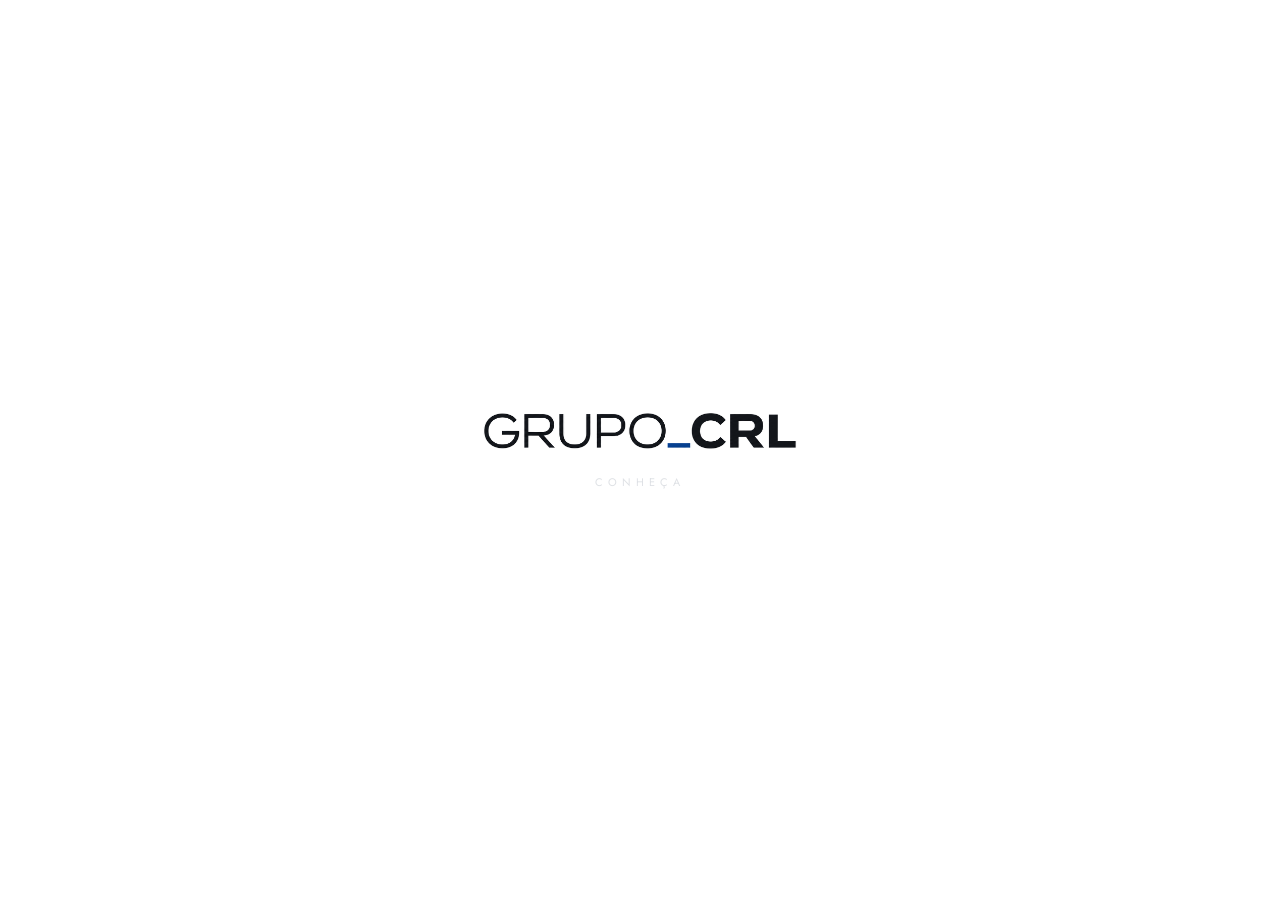
<file: docs/index.html>
<!doctype html>
<html lang="pt-BR">
<head>
  <meta charset="utf-8">
  <meta name="viewport" content="width=device-width, initial-scale=1">
  <meta name="description" content="Grupo CRL — Concepção, Realização, Legado.">
  <title>Grupo CRL — Quem Somos</title>

  <link rel="preconnect" href="https://fonts.googleapis.com">
  <link rel="preconnect" href="https://fonts.gstatic.com" crossorigin>
  <link href="https://fonts.googleapis.com/css2?family=Jost:wght@400;500&display=swap" rel="stylesheet">

  <link rel="stylesheet" href="quem-somos.css">
  <style>
    /* apenas para esta página de visualização */
    html, body { margin: 0; background: #ffffff; }
  </style>
</head>
<body>

  <!-- ===== INÍCIO — Seção "Quem Somos" (copiar a partir daqui) ===== -->
  <section class="quem-somos" aria-labelledby="qs-title">

    <!-- Abertura: tela branca com o logo ao centro.
         Passe o mouse sobre o logo (ou clique/toque) para entrar na seção. -->
    <div class="qs-intro" id="qs-intro">
      <button type="button" class="qs-intro-trigger" aria-label="Entrar">
        <img class="qs-intro-logo" src="assets/grupo-crl.png" alt="Grupo CRL">
      </button>
      <span class="qs-intro-hint">Conheça</span>
    </div>
    <noscript>
      <style>
        #qs-intro { display: none !important; }
        .quem-somos .qs-inner { opacity: 1 !important; transform: none !important; }
      </style>
    </noscript>

    <div class="qs-inner">

      <header class="qs-hero">
        <h2 id="qs-title" class="qs-logo-wrap">
          <img class="qs-logo qs-logo--color" src="assets/grupo-crl.png" alt="Grupo CRL">
          <img class="qs-logo qs-logo--black" src="assets/grupo-crl-black.png" alt="" aria-hidden="true">
          <span class="qs-glint" aria-hidden="true"></span>
        </h2>
        <p class="qs-signature">
          <span>Concepção</span><span class="qs-dot">·</span><span>Realização</span><span class="qs-dot">·</span><span>Legado</span>
        </p>
      </header>

      <div class="qs-brands" aria-label="Marcas do Grupo CRL">
        <a class="qs-brand" data-brand="comc" href="#" aria-label="COM\C">
          <img class="qs-brand-img qs-brand-img--color" src="assets/comc.png" alt="">
          <img class="qs-brand-img qs-brand-img--black" src="assets/comc-black.png" alt="" aria-hidden="true">
        </a>
        <span class="qs-divider" aria-hidden="true"></span>
        <a class="qs-brand" data-brand="crl" href="https://www.crlgestao.com.br" target="_blank" rel="noopener" aria-label="CRL! — Gestão e Consultoria — abrir site">
          <img class="qs-brand-img qs-brand-img--color" src="assets/crl-gestao.png" alt="">
          <img class="qs-brand-img qs-brand-img--black" src="assets/crl-gestao-black.png" alt="" aria-hidden="true">
        </a>
        <span class="qs-divider" aria-hidden="true"></span>
        <a class="qs-brand" data-brand="mip" href="https://www.plataformamip.com.br" target="_blank" rel="noopener" aria-label="MIP — Método de Inteligência Política — abrir site">
          <img class="qs-brand-img qs-brand-img--color" src="assets/mip.png" alt="">
          <img class="qs-brand-img qs-brand-img--black" src="assets/mip-black.png" alt="" aria-hidden="true">
        </a>
        <span class="qs-divider" aria-hidden="true"></span>
        <a class="qs-brand" data-brand="redediz" href="https://rededizpaulinia.com.br" target="_blank" rel="noopener" aria-label="Rede Diz — abrir site">
          <img class="qs-brand-img qs-brand-img--color" src="assets/rede-diz.png" alt="">
          <img class="qs-brand-img qs-brand-img--black" src="assets/rede-diz-black.png" alt="" aria-hidden="true">
        </a>
      </div>

      <div class="qs-about">
        <div class="qs-kicker">
          <h3>O Grupo</h3>
          <span aria-hidden="true"></span>
        </div>
        <div class="qs-grid">
          <div class="qs-col">
            <p>O Grupo CRL reúne negócios, produtos e iniciativas que atuam em diferentes frentes, mas partem de uma mesma forma de pensar: compreender bem o contexto, construir com estratégia e fazer acontecer.</p>
            <p>Transitamos entre gestão, comunicação, inteligência e informação, desenvolvendo projetos que combinam repertório, método, criatividade e execução.</p>
          </div>
          <div class="qs-col qs-col--right">
            <p>Somos diferentes negócios conectados por uma mesma inquietação: encontrar caminhos melhores para ideias, organizações e projetos que querem avançar.</p>
          </div>
        </div>
      </div>

    </div>
  </section>
  <!-- ===== FIM — Seção "Quem Somos" ===== -->

  <script src="quem-somos.js"></script>
</body>
</html>
</file>
<file: docs/quem-somos.css>
/* =========================================================================
   GRUPO CRL — Seção "Quem Somos"
   Escopo isolado sob .quem-somos — pode ser colada em qualquer página.
   ========================================================================= */

.quem-somos {
  --qs-bg:      #ffffff;
  --qs-ink:     #101216;
  --qs-text:    #565f6b;
  --qs-faint:   #9aa2ae;
  --qs-rule:    #e4e7eb;
  --qs-accent:  #1b3f9e;
  --qs-max:     1240px;
  --qs-ease:    cubic-bezier(.4, 0, .2, 1);

  background: var(--qs-bg);
  color: var(--qs-ink);
  font-family: "Helvetica Neue", Helvetica, Arial, sans-serif;
  -webkit-font-smoothing: antialiased;
  -moz-osx-font-smoothing: grayscale;
  padding: clamp(56px, 9vw, 112px) 0 clamp(48px, 7vw, 88px);
}

.quem-somos *,
.quem-somos *::before,
.quem-somos *::after { box-sizing: border-box; }

.qs-inner {
  width: min(100% - 48px, var(--qs-max));
  margin-inline: auto;
  /* escondido enquanto a abertura está na frente; entra ao passar o mouse */
  opacity: 0;
  transform: translateY(18px);
  transition: opacity .85s var(--qs-ease), transform .85s var(--qs-ease);
}
.quem-somos.qs-entered .qs-inner {
  opacity: 1;
  transform: none;
}

/* ---- Abertura: tela branca com o logotipo ao centro -------------------- */
/* Fica parada até o mouse passar sobre o logo (ou clique/toque). */

.qs-intro {
  position: fixed;
  inset: 0;
  z-index: 90;
  display: flex;
  flex-direction: column;
  align-items: center;
  justify-content: center;
  gap: clamp(14px, 2.2vw, 22px);
  padding: 24px;
  background: var(--qs-bg);
  transition: opacity .8s var(--qs-ease), transform .8s var(--qs-ease), visibility .8s;
}
.qs-intro.qs-intro--leaving {
  opacity: 0;
  transform: translateY(-22px);
  visibility: hidden;
  pointer-events: none;
}
.qs-intro[hidden] { display: none; }

/* dica bem sutil acima do logo: "passe o mouse aqui" */
.qs-intro-hint {
  font-family: "Jost", "Helvetica Neue", Arial, sans-serif;
  font-size: clamp(9px, 1vw, 11px);
  font-weight: 400;
  letter-spacing: .46em;
  text-transform: uppercase;
  color: #c4c9d0;
  opacity: .55;
  user-select: none;
  pointer-events: none;
}

.qs-intro-trigger {
  display: block;
  width: min(320px, 60vw);   /* menor / mais minimalista */
  margin: 0;
  padding: 0;
  border: 0;
  background: none;
  cursor: pointer;
  -webkit-tap-highlight-color: transparent;
}
.qs-intro-trigger:focus-visible {
  outline: 1px solid rgba(27, 63, 158, .35);
  outline-offset: 18px;
  border-radius: 3px;
}
.qs-intro-logo {
  display: block;
  width: 100%;
  height: auto;
  /* cores originais, sem tratamento */
}

/* ---- Título / assinatura ------------------------------------------------ */

.qs-hero { text-align: center; }

.qs-logo-wrap {
  position: relative;
  width: min(560px, 66vw);
  margin-inline: auto;
  display: grid;            /* empilha as duas versões do logo na mesma célula */
}

/* duas imagens sobrepostas: cores por baixo, preto puro por cima.
   sem filtro CSS — evita o desfoque de camada composta em telas HiDPI. */
.qs-logo {
  grid-area: 1 / 1;
  display: block;
  width: 100%;
  height: auto;
}
.qs-logo--black {
  transition: opacity 280ms var(--qs-ease);
}
/* hover / foco: o preto some e revela o logo colorido (com o "_" azul) */
.qs-logo-wrap:hover .qs-logo--black,
.qs-logo-wrap:focus-within .qs-logo--black {
  opacity: 0;
}

/* brilho discreto sobre o "_" azul — só aparece junto com a cor */
.qs-glint {
  position: absolute;
  left: 55.1%;
  top: 57%;
  width: 7.6%;
  height: 9%;
  overflow: hidden;
  border-radius: 999px;
  opacity: 0;
  pointer-events: none;
  transition: opacity 280ms var(--qs-ease);
}
.qs-logo-wrap:hover .qs-glint,
.qs-logo-wrap:focus-within .qs-glint { opacity: .82; }
.qs-glint::after {
  content: "";
  position: absolute;
  inset: -45% auto -45% -90%;
  width: 46%;
  background: linear-gradient(90deg, transparent, rgba(255, 255, 255, .95), transparent);
  transform: skewX(-18deg);
  animation: qs-shine 8s ease-in-out infinite;
}
@keyframes qs-shine {
  0%, 72%  { left: -90%; opacity: 0; }
  76%      { opacity: .6; }
  84%      { left: 150%; opacity: .6; }
  88%, 100%{ left: 150%; opacity: 0; }
}

.qs-signature {
  margin: 20px 0 0;
  color: var(--qs-faint);
  font-family: "Jost", "Helvetica Neue", Arial, sans-serif;
  font-size: clamp(10px, 1.05vw, 12px);
  font-weight: 400;
  letter-spacing: .42em;
  text-transform: uppercase;
}
.qs-signature .qs-dot {
  margin-inline: .95em;
  letter-spacing: normal;
  color: var(--qs-rule);
}

/* ---- Logos das quatro marcas ----------------------------------------- */

.qs-brands {
  margin-top: clamp(56px, 8vw, 92px);
  display: grid;
  grid-template-columns: 1fr auto 1fr auto 1fr auto 1fr;
  align-items: center;
  gap: clamp(18px, 3vw, 40px);
}

.qs-brand {
  position: relative;
  display: grid;          /* mesma técnica do logo do topo: cor + preto empilhados */
  place-items: center;
  min-width: 0;
  padding: 8px 4px;
  text-decoration: none;
}

.qs-brand-img {
  grid-area: 1 / 1;
  display: block;
  width: 100%;
  max-width: 240px;
  max-height: 62px;
  object-fit: contain;
}

/* CRL! é a lockup mais larga — um pouco mais de largura equilibra a altura ótica */
.qs-brand[data-brand="crl"] .qs-brand-img { max-width: 320px; max-height: 48px; }

/* preto por cima; some no hover / foco / toque revelando as cores originais */
.qs-brand-img--black {
  transition: opacity 280ms var(--qs-ease);
}
.qs-brand:hover .qs-brand-img--black,
.qs-brand:focus-visible .qs-brand-img--black,
.qs-brand.is-active .qs-brand-img--black {
  opacity: 0;
}

.qs-brand:focus-visible {
  outline: 1px solid rgba(27, 63, 158, .30);
  outline-offset: 12px;
  border-radius: 3px;
}

.qs-divider {
  width: 1px;
  height: 84px;
  background: var(--qs-rule);
}

/* ---- Texto institucional -------------------------------------------- */

.qs-about { margin-top: clamp(64px, 9vw, 104px); }

.qs-kicker {
  display: flex;
  align-items: center;
  gap: 18px;
  margin-bottom: clamp(24px, 3vw, 38px);
}
.qs-kicker h3 {
  margin: 0;
  color: var(--qs-faint);
  font-family: "Jost", "Helvetica Neue", Arial, sans-serif;
  font-size: 11px;
  font-weight: 400;
  letter-spacing: .44em;
  text-transform: uppercase;
}
.qs-kicker span {
  display: block;
  width: 56px;
  height: 1px;
  background: var(--qs-rule);
}

.qs-grid {
  display: grid;
  grid-template-columns: 1fr 1fr;
  gap: clamp(40px, 6vw, 84px);
}

.qs-col {
  margin: 0;
  color: var(--qs-text);
  font-size: clamp(14px, 1.35vw, 15.5px);
  font-weight: 400;
  line-height: 1.78;
  text-wrap: pretty;
}
.qs-col p { margin: 0 0 22px; }
.qs-col p:last-child { margin-bottom: 0; }

.qs-col--right {
  border-left: 1px solid var(--qs-rule);
  padding-left: clamp(40px, 6vw, 84px);
}

/* ---- Responsivo ---------------------------------------------------- */

@media (max-width: 960px) {
  .qs-brands {
    grid-template-columns: 1fr 1fr;
    gap: 44px 30px;
  }
  .qs-divider { display: none; }
  .qs-grid { grid-template-columns: 1fr; gap: 0; }
  .qs-col--right {
    border-left: 0;
    padding-left: 0;
    margin-top: 22px;
  }
}

@media (max-width: 600px) {
  .qs-inner { width: min(100% - 32px, var(--qs-max)); }
  .qs-logo-wrap { width: min(440px, 84vw); }
  .qs-signature { letter-spacing: .26em; line-height: 1.9; }
  .qs-brands { grid-template-columns: 1fr; gap: 36px; }
  .qs-brand img,
  .qs-brand[data-brand="crl"] img { max-width: 220px; max-height: 58px; }
}

@media (prefers-reduced-motion: reduce) {
  .quem-somos *,
  .quem-somos *::before,
  .quem-somos *::after {
    animation: none !important;
    transition: none !important;
  }
  /* a abertura continua (tela branca + logo), só que sem transição:
     ao passar o mouse / clicar, a seção aparece de imediato */
  .quem-somos.qs-entered .qs-inner { opacity: 1 !important; transform: none !important; }
}
</file>
